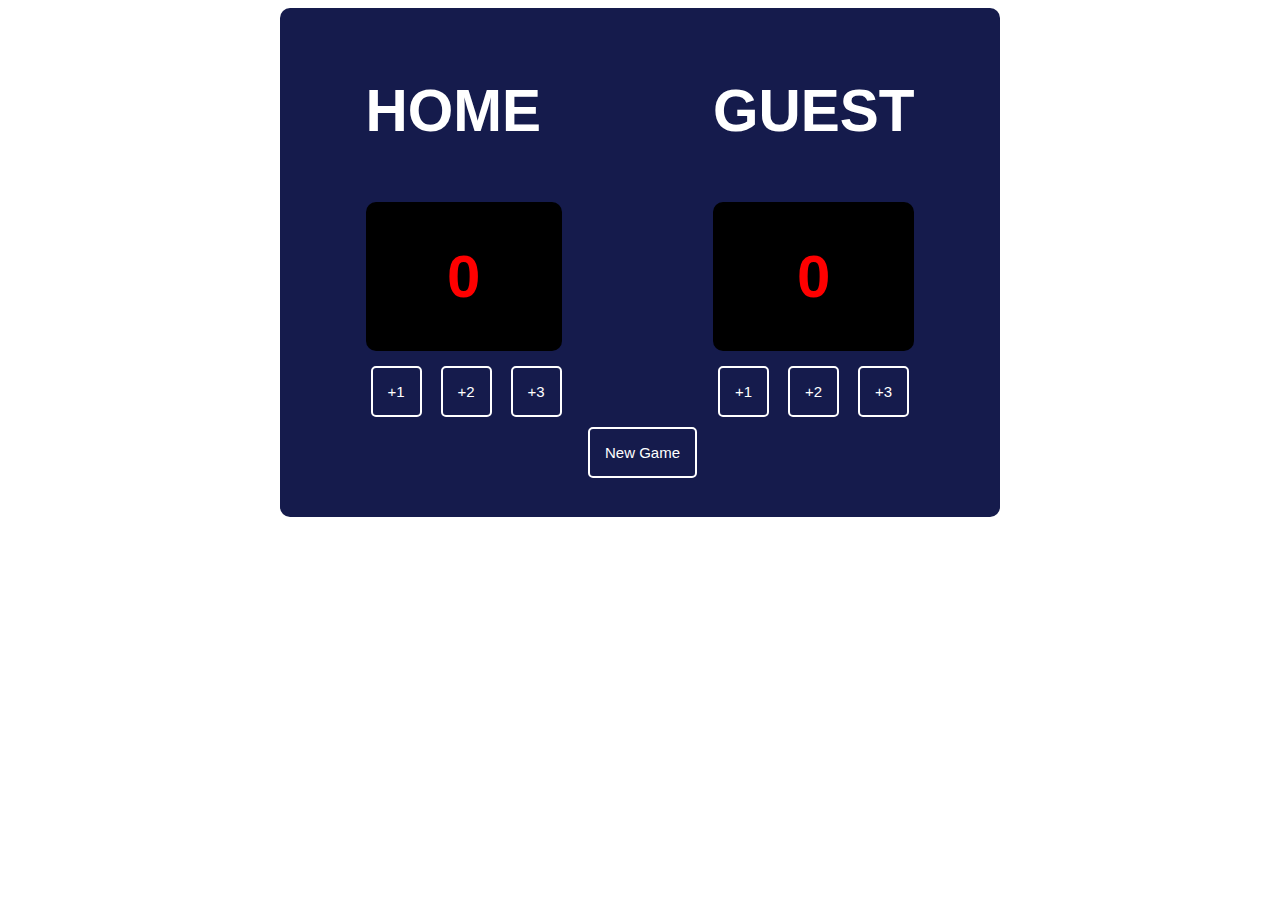
<file: Basketball Score Card Counter/index.html>
<!DOCTYPE html>
<html lang="en">
<head>
    <meta charset="UTF-8">
    <meta name="viewport" content="width=device-width, initial-scale=1.0">
    <title>Score card</title>
    <link rel="stylesheet" href="index.css">
</head>
<body>
    <div class="container">
        <div>
            <h3>HOME</h3>
            <h4 id="homescore">0</h4>
            <button onclick="add1PointHome()">+1</button>
            <button onclick="add2PointsHome()">+2</button>
            <button onclick="add3PointsHome()">+3</button>
        </div>
        <div>
            <h3>GUEST</h3>
            <h4 id="guestscore">0</h4>
            <button onclick="add1PointGuest()">+1</button>
            <button onclick="add2PointsGuest()">+2</button>
            <button onclick="add3PointsGuest()">+3</button>
        </div>
    </div>
    <div class="newgame">
        <button onclick="newGame()">New Game</button>
    </div>
    <script src="index.js"></script>
</body>
</html>
</file>
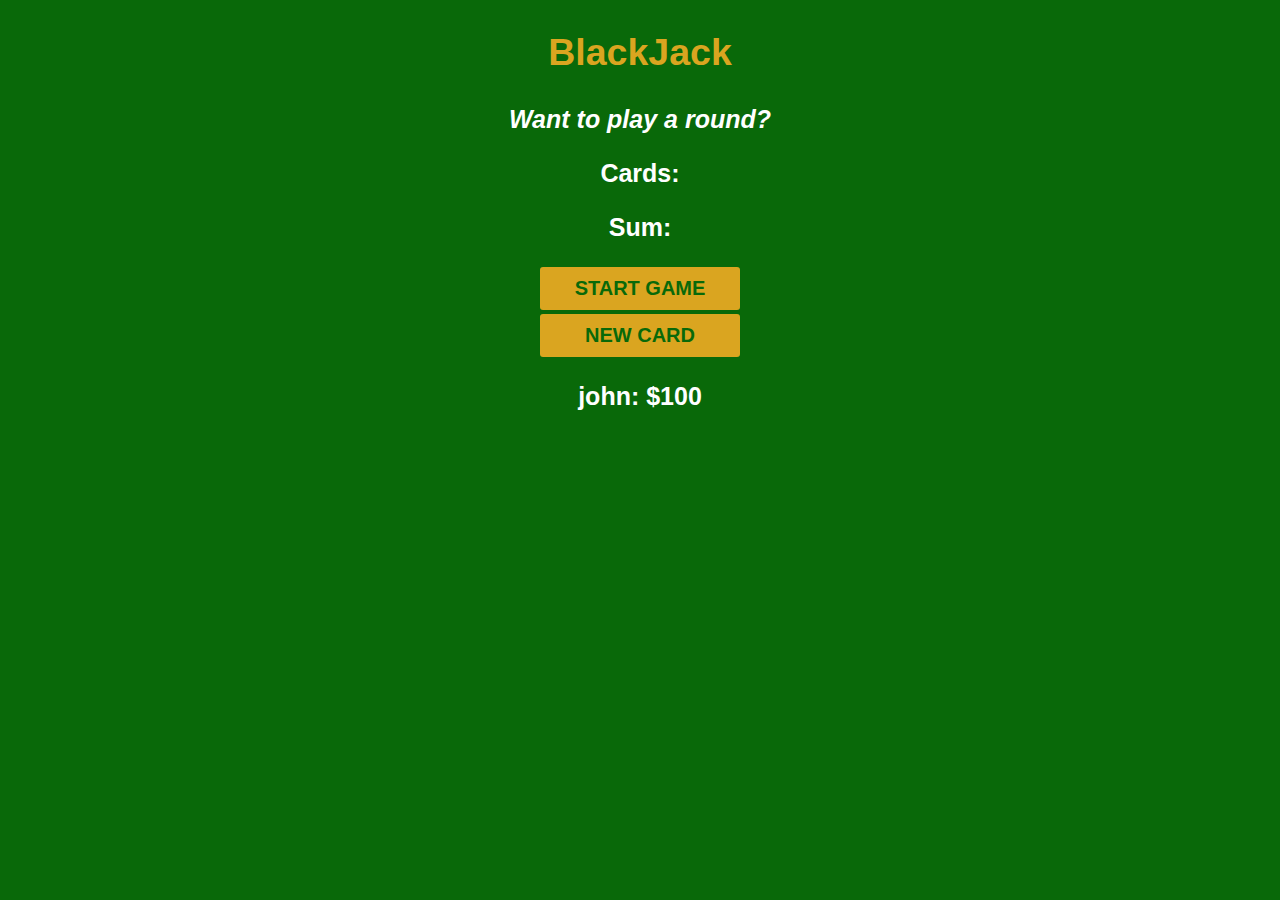
<file: Black Jack Game/index.html>
<!DOCTYPE html>
<html lang="en">
<head>
    <meta charset="UTF-8">
    <meta name="viewport" content="width=device-width, initial-scale=1.0">
    <link rel="stylesheet" href="index.css">
    <title>Document</title>
</head>
<body>
    <h2>BlackJack</h2>
    <p id="message-el">Want to play a round?</p>
    <p id="cards-el">Cards:</p>
    <p id="sum-el">Sum:</p>
    <button id="startButton" onclick="startGame()">START GAME</button><br>
    <button id="newCard" onclick="newCard()">NEW CARD</button>
    <p id="player-el"></p>
    <script src="index.js"></script>
</body>
</html>
</file>
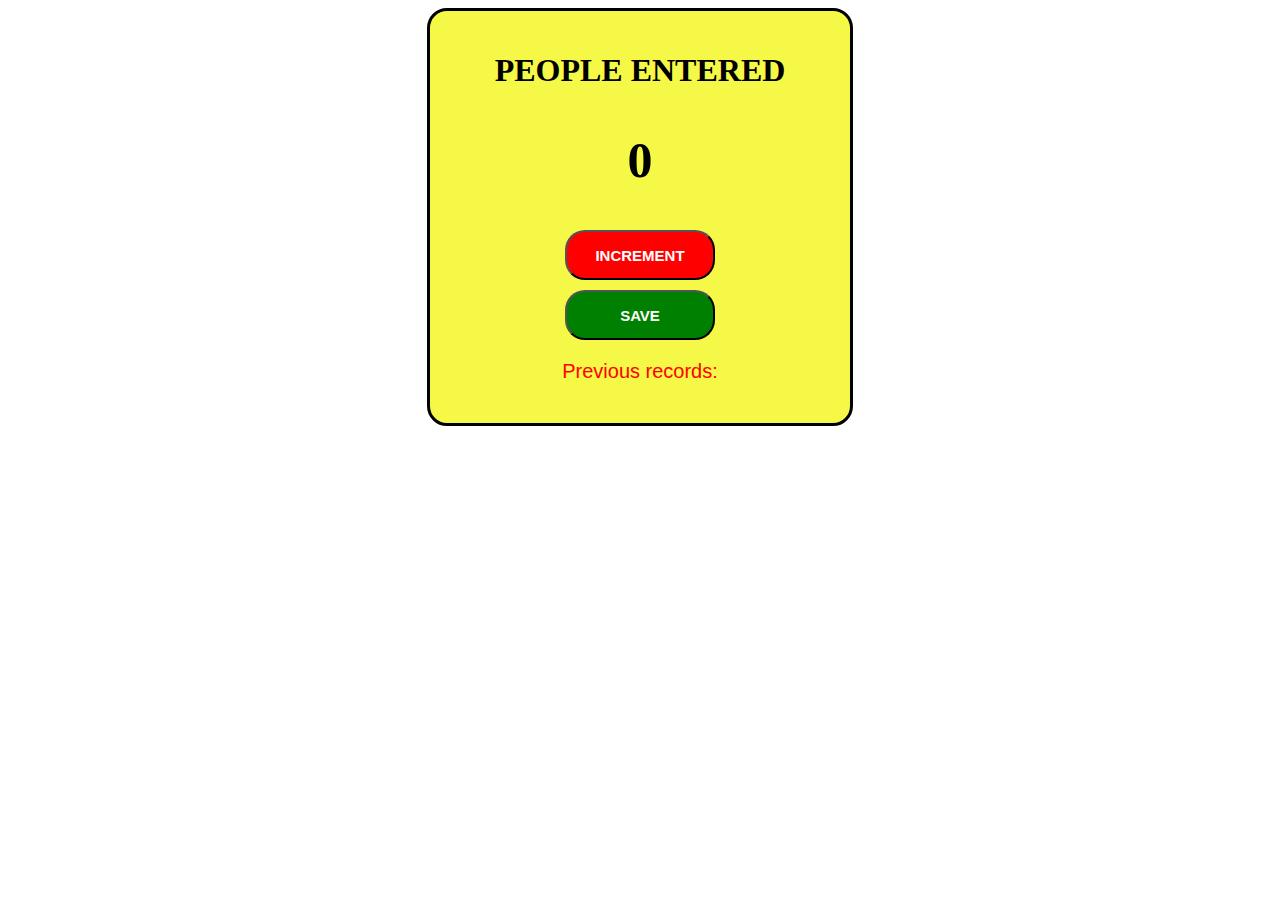
<file: Counter App/index.html>
<!DOCTYPE html>
<html lang="en">
<head>
    <meta charset="UTF-8">
    <meta name="viewport" content="width=device-width, initial-scale=1.0">
    <link rel="stylesheet" href="index.css">
    <title>Document</title>
</head>
<body>
    <div class="container">
        <h1>PEOPLE ENTERED</h1>
        <h2 id="count-el">0</h2>
        <button id="increment-btn" onclick="increment()">INCREMENT</button>
        <button id="save-btn" onclick="save()">SAVE</button>
        <p id="save-el">Previous records: </p>
    </div>
    <script src="index.js"></script>
</body>
</html>
</file>
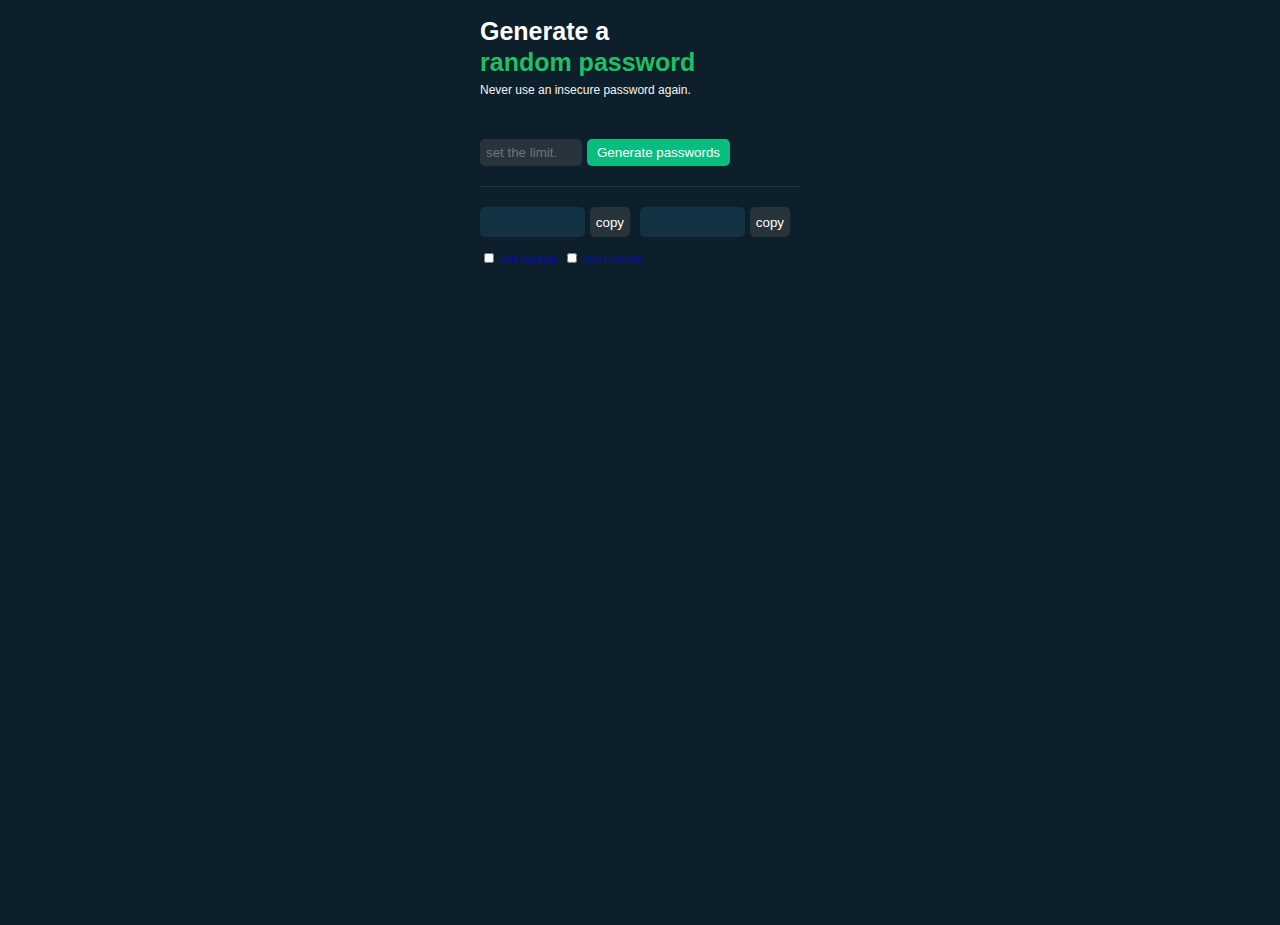
<file: Password Generator/index.html>
<!DOCTYPE html>
<html lang="en">
<head>
    <meta charset="UTF-8">
    <meta name="viewport" content="width=device-width, initial-scale=1.0">
    <link rel="stylesheet" href="index.css">
    <title>Password-Generator</title>
</head>
<body>
    <div class="container">
        <h1 id="heading1">Generate a</h1>
        <h1 id="heading2">random password</h1>
        <p>Never use an insecure password again.</p>
        <div class="buttonSet">
            <input id="setLimit-el" type="number" placeholder="set the limit.">
            <button id="pass-Generator" onclick="randomPass()">Generate passwords</button> 
        </div>
        <div class="result-password">
            <p id="password1-el"></p>
            <button id="copy-btn1" onclick="copyText1()">copy</button>
            <p id="password2-el"></p>
            <button id="copy-btn2" onclick="copyText2()">copy</button>
        </div>
        <div class="add-num-sym">
        <input type="checkbox" id="symbols-el" onclick="pushSymbols()"/>
        <p class="add">Add symbols</p>
        <input type="checkbox" id="numbers-el" onclick="pushNumbers()"/>
        <p class="add">Add numbers</p>
        </div>
    </div>
    <script src="index.js"></script>
</body>
</html>
</file>
<file: Basketball Score Card Counter/index.css>
.container{
    background-color: rgb(21, 27, 76);
    display: flex;
    justify-content: space-around;
    font-size: 50px;
    font-family: Verdana, Geneva, Tahoma, sans-serif;
    max-width: 700px;
    margin: auto;
    padding: 10px;
    color: white;
    border-radius: 10px;
    padding-bottom: 100px;
}
#homescore{
    background-color: black;
    padding: 40px;
    border-radius: 10px;
    font-size: 60px;
    text-align: center;
    color: red;
    margin: auto;
}
#guestscore{
    background-color: black;
    padding: 40px;
    border-radius: 10px;
    font-size: 60px;
    color: red;
    margin: auto;
    text-align: center;
}
button{
    cursor: pointer;
    padding: 15px;
    background-color: rgb(21, 27, 76);
    justify-content: space-between;
    border: 2px solid white;
    color: white;
    margin-left: 5px;
    border-radius: 5px;
    font-size: 15px;
}
button:hover{
    background-color: black;
}
.newgame{
    text-align: center;
    margin-top: -90px;
}
</file>
<file: Black Jack Game/index.css>
body{
    font-weight: bolder;
    color: white;
    font-size: 25px;
    background-color: rgb(9, 105, 9);
    text-align: center;
    font-family: 'Trebuchet MS', 'Lucida Sans Unicode', 'Lucida Grande', 'Lucida Sans', Arial, sans-serif;
}
h2{
    color: goldenrod;
}
#message-el{
 font-style: italic;
}
#startButton{
    width: 200px;
    color: rgb(9, 105, 9);
    background-color: goldenrod;
    padding: 10px;
    font-size: 20px;
    font-weight: bold;
    border: none;
    border-radius: 3px;
    margin-bottom: 4px;
}
#newCard{
    width: 200px;
    color: rgb(9, 105, 9);
    background-color: goldenrod;
    padding: 10px;
    font-size: 20px;
    font-weight: bold;
    border: none;
    border-radius: 3px;
}
</file>
<file: Counter App/index.css>
body{
    background-color: white;
    height: 100vh;
}
.container{
    background-color: rgb(245, 248, 70);
    text-align: center; 
    max-width: 30%;
    padding: 20px;
    border-radius: 20px;
    margin: auto;
    border: 3px solid black;
}
button {
    display: block;
    width: 150px;
    height: 50px;
    margin: 0 auto;
    font-size: 15px;
    font-weight: bold;
    font-family: Verdana, Geneva, Tahoma, sans-serif;
    color: white;
    background-color: red;
    border-radius: 20px;
    margin-bottom: 10px;
}
#save-btn{
    display: block;
    width: 150px;
    height: 50px;
    margin: 0 auto;
    font-size: 15px;
    font-weight: bold;
    font-family: Verdana, Geneva, Tahoma, sans-serif;
    color: white;
    background-color: green;
    border-radius: 20px;
    margin-bottom: 10px;
}
button:hover{
    box-shadow: 0 0 11px rgba(0, 0, 0, 0.2);
}
#save-el{
    text-align: center;
    font-family: Verdana, Geneva, Tahoma, sans-serif;
    font-size: 20px;
    color: red;
}
#count-el{
    font-size: 50px;
    font-weight: bolder;

}
</file>
<file: Password Generator/index.css>
body{
    background-color: rgb(12, 31, 42);
    font-family: Verdana, Geneva, Tahoma, sans-serif;
    height: 100vh;
}
#heading1{
    font-weight: bolder;
    color: white;
    font-size: 25px;
}
#heading2{
    margin-top: -15px;
    font-weight: bolder;
    color: rgb(31, 191, 100);
    font-size: 25px     ;
}
p{
    color: whitesmoke;
    font-size: 12px;
    font-weight: lighter;
    margin-top: -10PX;
}
#pass-Generator{
    background-color: rgb(9, 188, 128);
    color: white;
    font-size: 20x;
    padding: 6px 10px;
    border-radius: 5px;
    margin-top: 30px;
    border: none;
}
.container{
    margin: auto;
    max-width: 320px;
}
#password1-el{
    background-color: rgb(19, 50, 68);
    color: rgb(31, 191, 100);
    padding: 5px 20px;
    width: 120px;
    height: 20px;
    font-size: 12px;
    border-radius: 5px;
    margin-right: 15px;
    
}
#password2-el{
    background-color: rgb(19, 50, 68);
    color: rgb(31, 191, 100);
    padding: 5px 20px;
    width: 120px;
    height: 20px;
    font-size: 12px;
    border-radius: 5px;
    
}
.result-password{
    margin-top: 20px;
    border-top: 1px solid rgba(92, 92, 92, 0.353);
    padding-top: 30px;
    display: flex;
    
}
.buttonSet{
    display: flex;
}
#setLimit-el{
    width:90px;
    font-size: 10x;
    padding: 6px ;
    border-radius: 5px;
    margin-top: 30px;
    background-color: rgba(92, 92, 92, 0.353);
    border: none;
    color: white;
    margin-right: 5px;
}
.add{
    font-size: 12px;
    display: inline;
}
#copy-btn1{
    margin-top: -10px;
    margin-left: -10px;
    margin-right: 10px;
    height: 30px;
    background-color: rgba(92, 92, 92, 0.353);
    color: white;
    font-size: 20x;
    border-radius: 5px;
    border: none;
    cursor: pointer;
}
#copy-btn1:hover{
    background-color: rgba(63, 62, 62, 0.353);
}
#copy-btn1:active{
    color: yellow
}
#copy-btn2{
    margin-top: -10px;
    margin-left: 5px;
    margin-right: 10px;
    height: 30px;
    background-color: rgba(92, 92, 92, 0.353);
    color: white;
    font-size: 20x;
    border-radius: 5px;
    border: none;
    cursor: pointer;
}
#copy-btn2:hover{
    background-color: rgba(63, 62, 62, 0.353);
}
#copy-btn2:active{
    color: yellow
}
.add{
    color: rgba(0, 0, 255, 0.664);
    font-family: Verdana, Geneva, Tahoma, sans-serif;
    font-size: 10px;
}
input[type=checkbox] {
    top: 0;
    left: 0;
    height: 10px;
    width: 10px;
    background-color: transparent;
    border: 2px solid #000;
    
}
</file>
